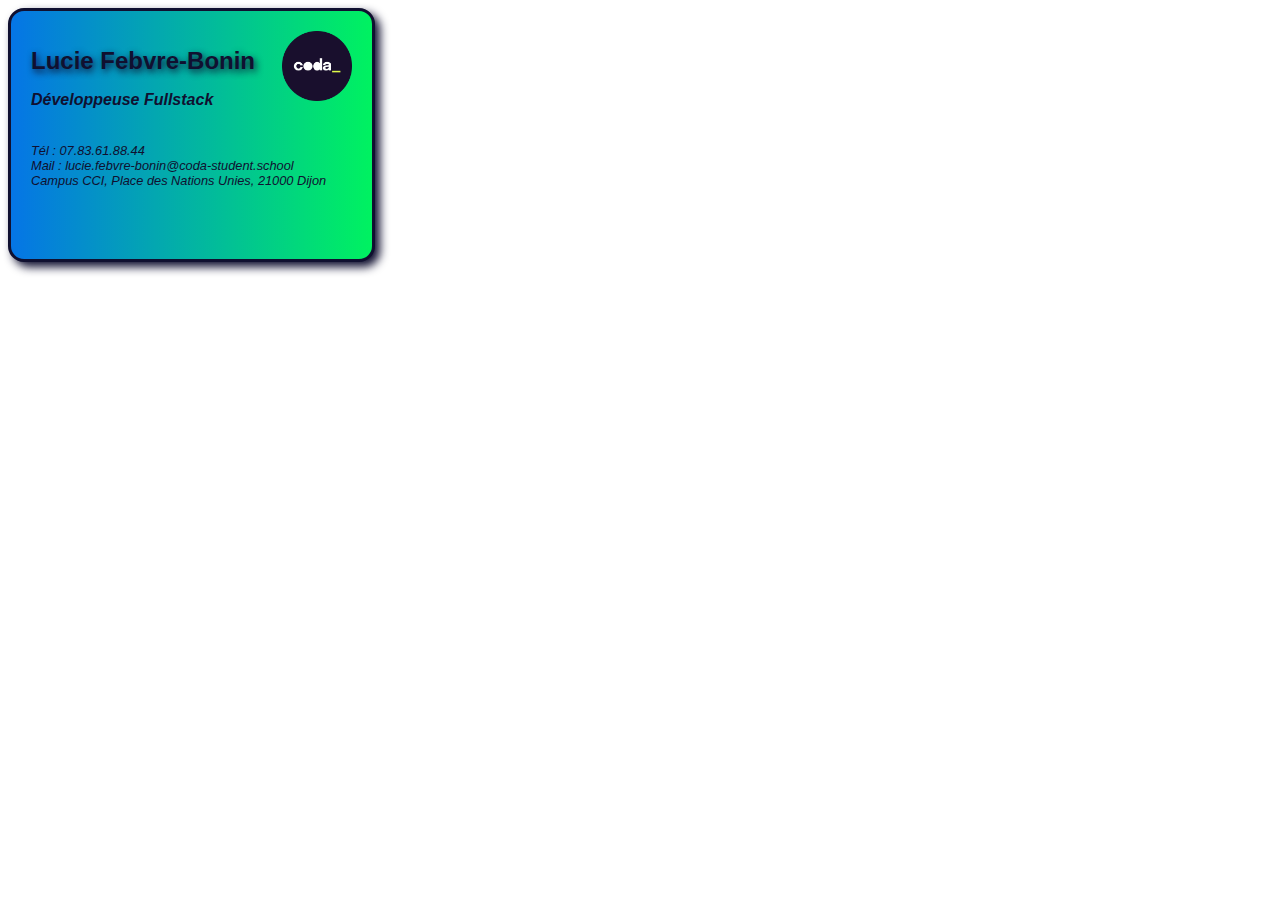
<file: index.html>
<!DOCTYPE html>
<html lang="fr">
  <head>
    <meta charset="UTF-8" />
    <meta name="viewport" content="width=device-width, initial-scale=1" />
    <link rel="stylesheet" href="style.css" />
    <title>Carte de visite</title>
  </head>
  <body>
    <main class="grad">
        <img src="logo_coda.png" width="70" height="70" alt="logo de coda" />
      <hgroup>
        <h1>Lucie Febvre-Bonin</h1>
        <p><em><b>Développeuse Fullstack</b></em></p>
      </hgroup><br/>        
      <address class="text">
        <a href="tel:0783618844">Tél : 07.83.61.88.44</a><br />
        <a href="mail:lucie.febvre-bonin@coda-student.school">Mail : lucie.febvre-bonin@coda-student.school</a><br />
        Campus CCI, Place des Nations Unies, 21000 Dijon<br />
      </address>
    </main>
  </body>
</html>
</file>
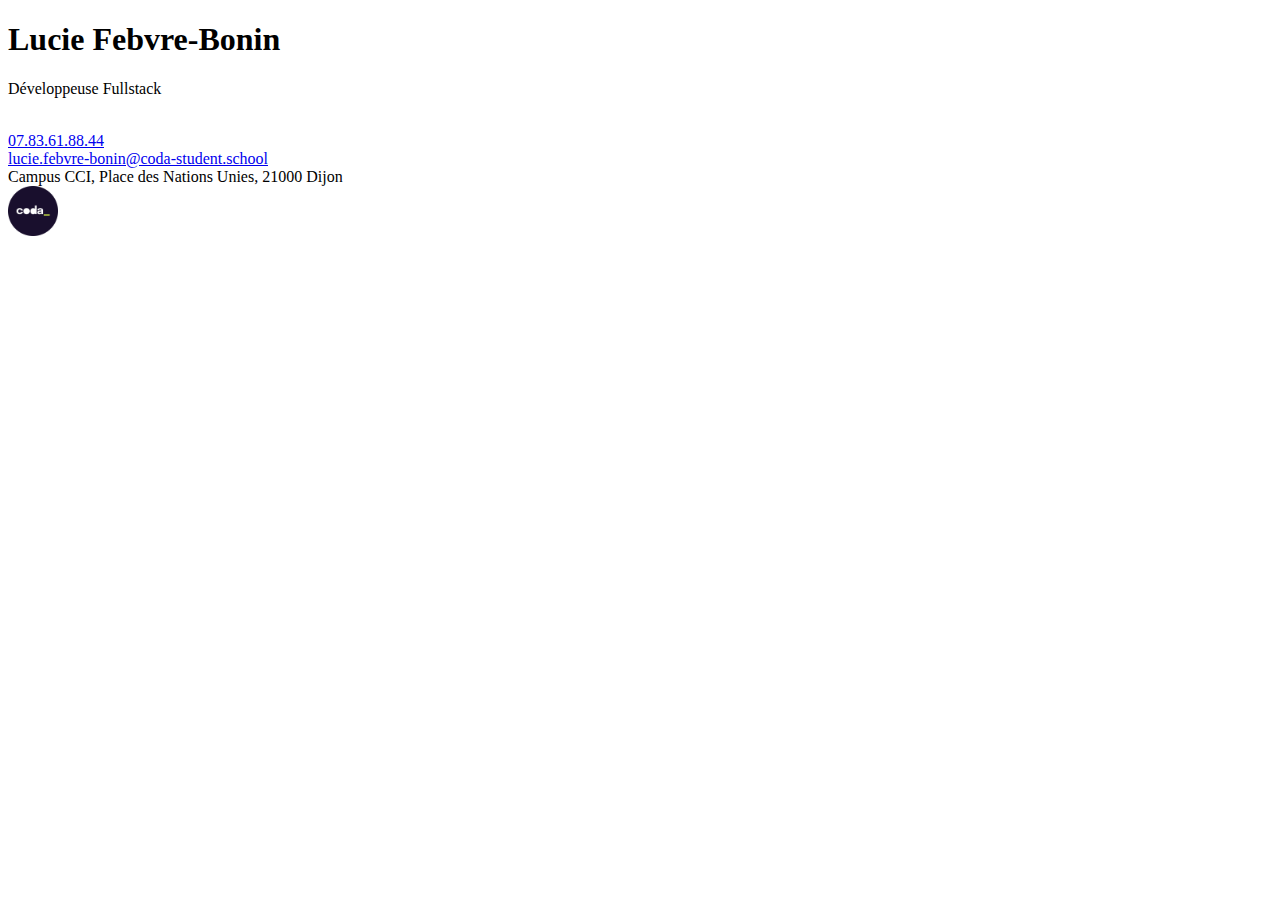
<file: carte_de_visite.html>
<!DOCTYPE html>
<html lang="fr">
<head>
    <meta charset="UTF-8">
    <meta name="viewport" content="width=device-width, initial-scale=1" />
    <link rel="stylesheet" href="carte_de_visite.css" />
    <title>Carte de visite</title>
</head>
<body>
<header>
    <hgroup>
    <h1 class="title">Lucie Febvre-Bonin</h1>
    <p>Développeuse Fullstack</p>
    </hgroup><br />
</header>
<main>
    <adress>
        <a href="tel:0783618844">07.83.61.88.44</a><br />
        <a href="mail:lucie.febvre-bonin@coda-student.school">lucie.febvre-bonin@coda-student.school</a><br />
        Campus CCI, Place des Nations Unies, 21000 Dijon<br />
    </adress>
    <aside>
    <img
          src="logo_coda.png"
          width="50"
          height="50"
          alt="logo de coda"
        />
        </aside>
</main>
</body>
</html>
</file>
<file: style.css>
main {
    text-align: left;
    width: 85mm;
    height: 55mm;
    padding: 20px;
    border: 3px solid rgb(16, 16, 48);
    font-family: 'Segoe UI', Tahoma, Geneva, Verdana, sans-serif;
    border-radius: 1rem;
    box-shadow: 5px 5px 10px rgb(16, 16, 48);
}

h1 {
    font-size: 1.5rem;
    color: rgb(16, 16, 48);
    text-shadow: 2px 3px 7px rgb(16, 16, 48);
}

p{
    color: rgb(16, 16, 48);
}

.text {
    font-size: 0.8rem;
    color: rgb(16, 16, 48);
}

a {
    text-decoration: none;
    color: rgb(16, 16, 48);
}

a:hover {
    text-decoration: underline;
    color: blue;
}

img {
    float: right;
    margin-left: auto;
}

header {
    display: inline;
}

.grad{
    height: 55mm;
    width: 85mm;
    background-color: grey;
    background-image: linear-gradient(to left, #00f260, #0575e6);
}
</file>
<file: carte_de_visite.css>
/*.title{
    text-align: center;
}
</file>
